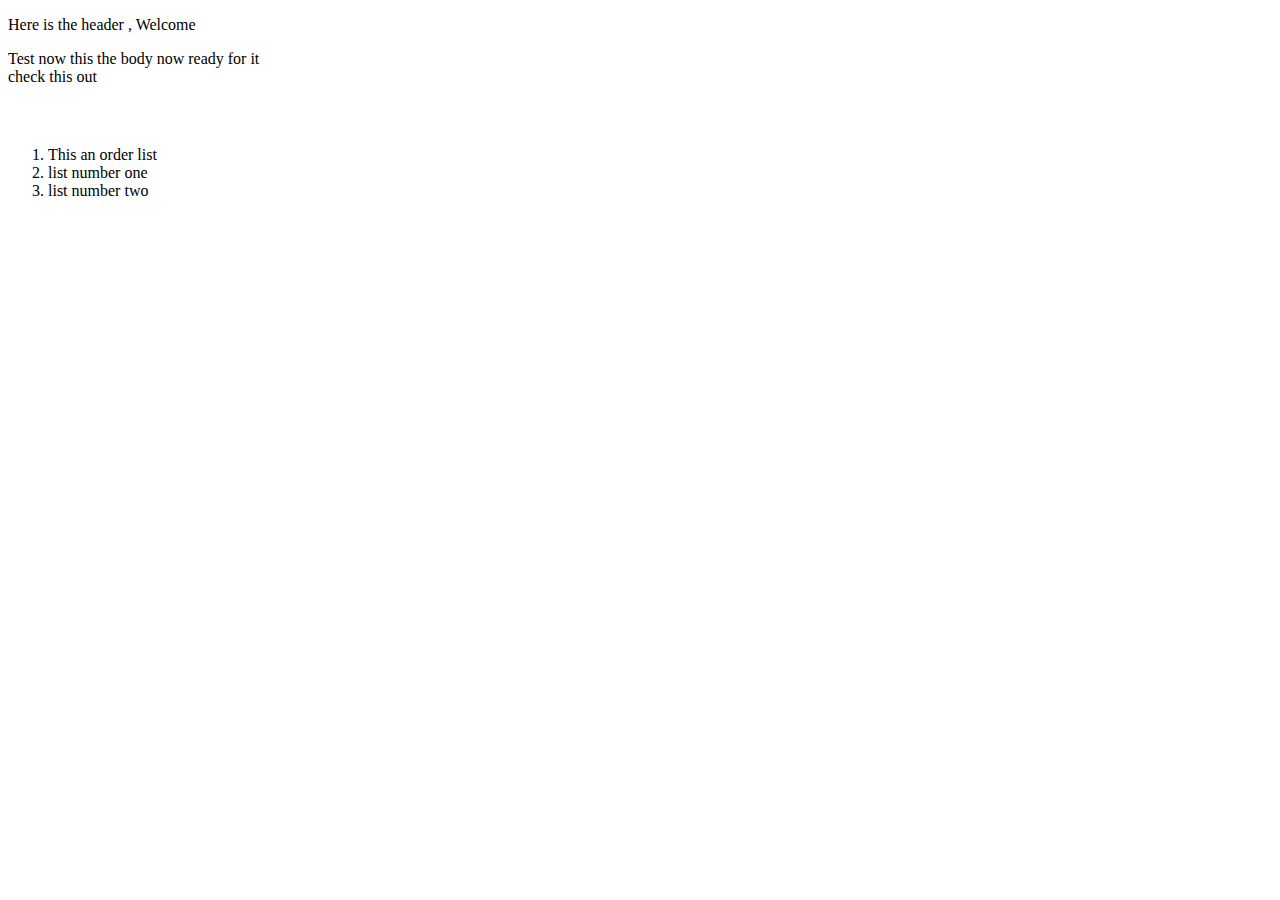
<file: index.html>
<!DOCTYPE html>
<html lang="en" dir="ltr">
  <head>

    <meta charset="utf-8">
    <title> My first web page </title>
  </head>
  <body>
    <div id="main">
      <header>
        <p> Here is the header , Welcome </p>
      </header>

      <div class="full">

        <p>Test now this the body now ready for it <br> check this out </p>

        <br>
        <table>
          <tr>
            <td></td>
            <td></td>
            <td></td>
          </tr>
          <tr>
            <td></td>
            <td></td>
            <td></td>
          </tr>

        </table>

        <ol>
          <li>This an order list </li>
          <li>list number one</li>
          <li>list number two</li>
        </ol>

        <ul>
        </ul>
      </div>

      <footer>

      </footer>

    </div>
  </body>
</html>
</file>
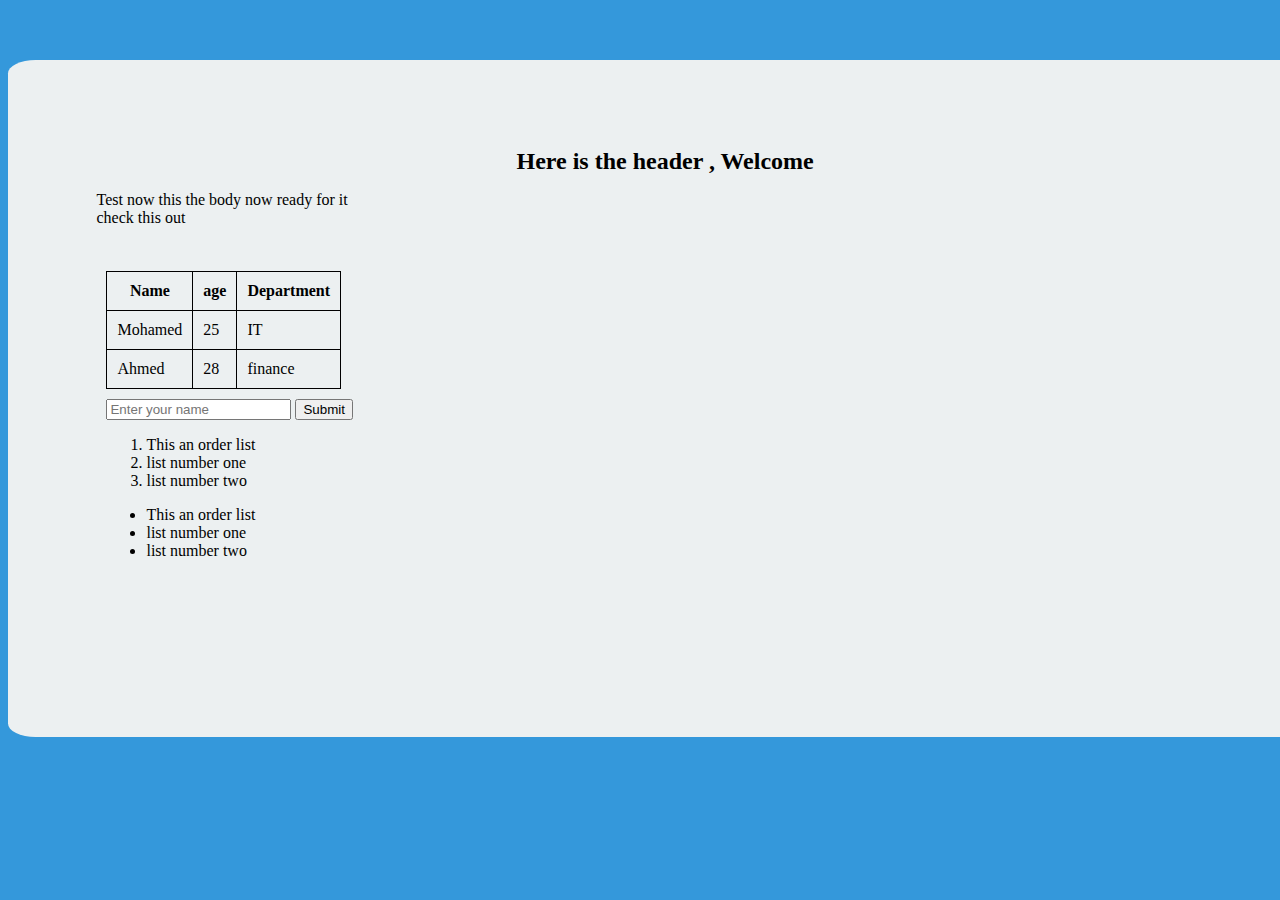
<file: web.html>
<!DOCTYPE html>
<html lang="en" dir="ltr">
  <head>
    <link href = "style.css" type="text/css" rel="stylesheet" >
    <meta charset="utf-8">
    <title> My first web page </title>
  </head>
  <body>
    <div id="main">
      <header>
        <p class="mhead"> Here is the header , Welcome </p>
      </header>

      <div class="full">

        <p class="">Test now this the body now ready for it <br> check this out </p>

        <br>
        <table>
          <tr>
            <th>Name</th>
            <th>age</th>
            <th>Department</th>
          </tr>
          <tr>
            <td>Mohamed</td>
            <td>25</td>
            <td>IT</td>
          </tr>
          <tr>
            <td>Ahmed</td>
            <td>28</td>
            <td>finance</td>
          </tr>

        </table>
        <div class="empty">  </dive>

        <form>
          <input name="name" placeholder="Enter your name" />
          <button type="button" name="button">Submit</button>

        </form>

        <ol>
          <li>This an order list </li>
          <li>list number one</li>
          <li>list number two</li>
        </ol>

        <ul>
          <li>This an order list </li>
          <li>list number one</li>
          <li>list number two</li>
        </ul>

        <ul>
        </ul>
      </div>

      <footer>

      </footer>

    </div>
  </body>
</html>
</file>
<file: style.css>
body{

  background: #3498db;

}
.empty{

  margin: 10px 10px 10px 10px;
  clear: both;

}
.mhead{

  margin: 0 auto;
  font-family:tahoma;
  font-size: 24px;
  font-weight: bold;
  margin-left: 35%;

}
#main{

  width: 1200px;
  height: 500px;
  background-color: #ecf0f1;
  margin: 0 auto;
  padding: 7%;
  border-radius: 2%;
  margin-top: 60px;


}
table,tr,td,th{

  border: 1px solid black;
  border-collapse: collapse;
  padding: 10px;
  margin:10px;

}
</file>
